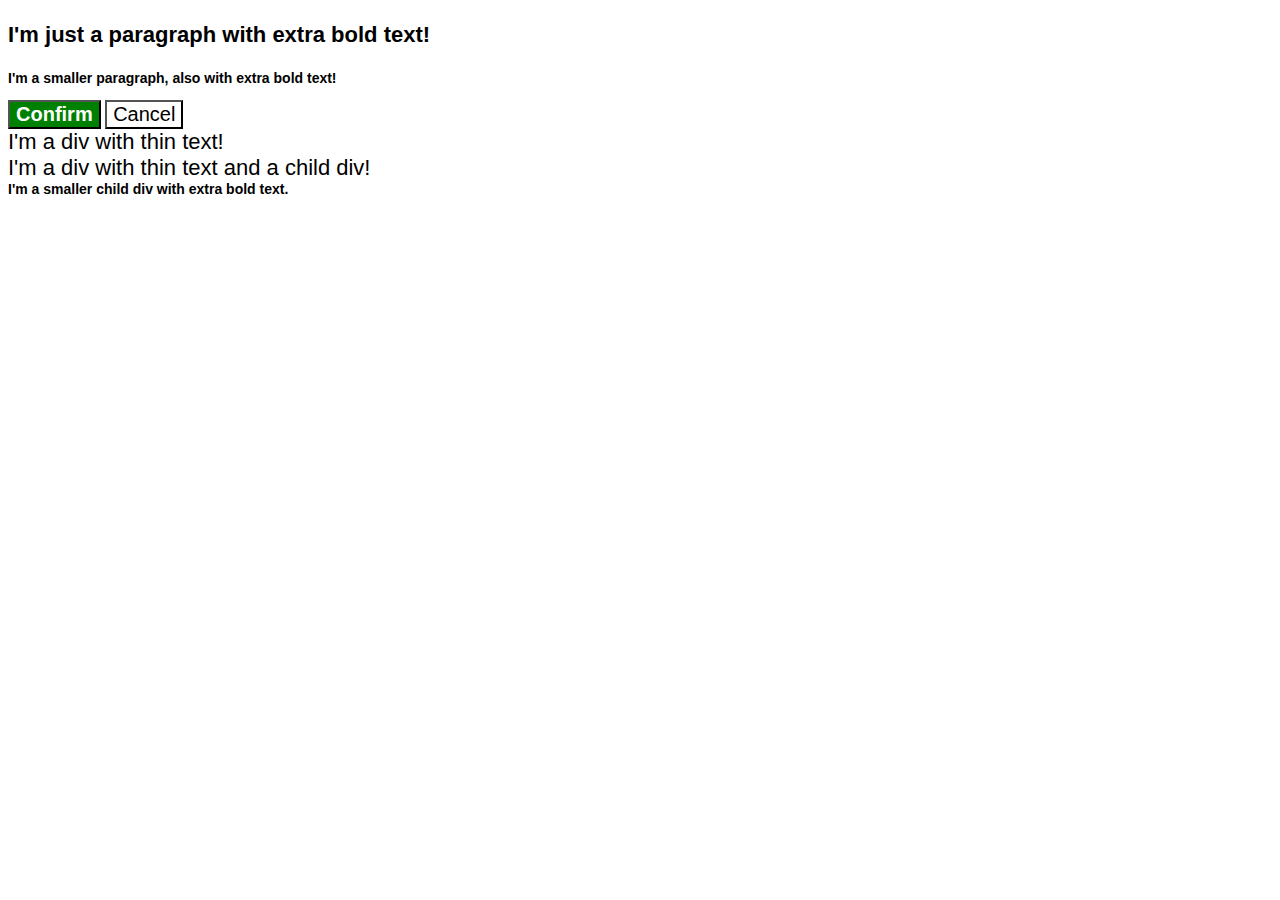
<file: foundations/cascade/01-cascade-fix/index.html>
<!DOCTYPE html>
<html lang="en">
  <head>
    <meta charset="UTF-8">
    <meta http-equiv="X-UA-Compatible" content="IE=edge">
    <meta name="viewport" content="width=device-width, initial-scale=1.0">
    <title>Fix the Cascade</title>
    <link rel="stylesheet" href="style.css">
  </head>
  <body>
    <p class="para">I'm just a paragraph with extra bold text!</p>
    <p class="para small-para">I'm a smaller paragraph, also with extra bold text!</p>
    <button id="confirm-button" class="button confirm">Confirm</button>
    <button id="cancel-button" class="button cancel">Cancel</button>

    <div class="text">I'm a div with thin text!</div>
    <div class="text">I'm a div with thin text and a child div!
      <div class="text child">I'm a smaller child div with extra bold text.</div>
    </div>
  </body>
</html>
</file>
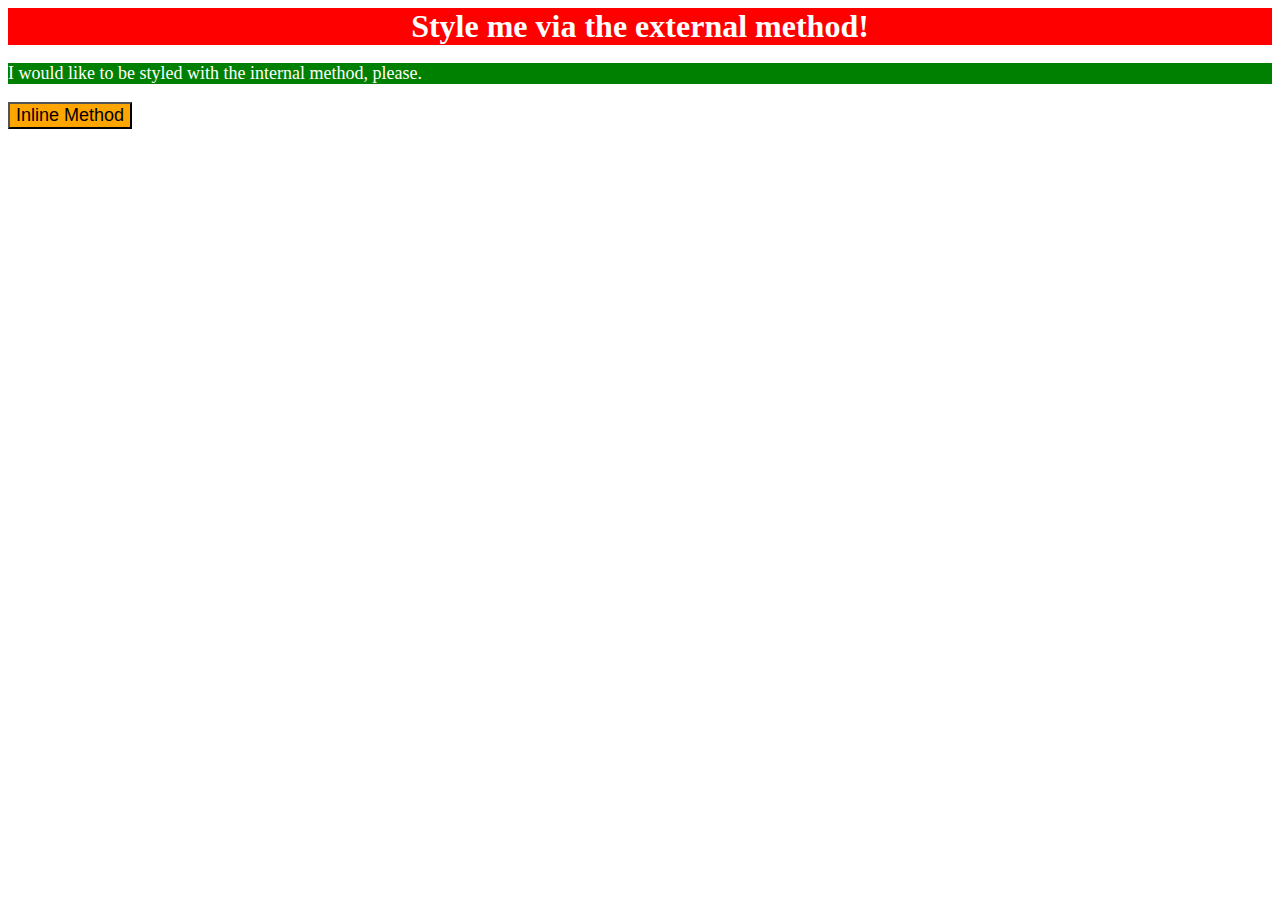
<file: foundations/intro-to-css/01-css-methods/index.html>
<!DOCTYPE html>
<html lang="en">
  <head>
    <meta charset="UTF-8">
    <meta http-equiv="X-UA-Compatible" content="IE=edge">
    <meta name="viewport" content="width=device-width, initial-scale=1.0">
    <style>
      /* div {
          background-color: red;
          color: white;
          font-size: 32px;
          text-align: center;
          font-weight: bold;
      }
      p {
          background-color: green;
          color: white;
          font-size: 18px;
      }
      button {
          background-color: orange;
          font-size: 18px;
      } */
    </style>
    <link rel="stylesheet" href="style.css">
    <title>Methods for Adding CSS</title>
  </head>
  <body>
    <div style="background-color: red; color:white; font-size: 32px; text-align: center; font-weight: bold;">Style me via the external method!</div>
    <p style="background-color: green; color: white; font-size: 18px;">I would like to be styled with the internal method, please.</p>
    <button style="background-color: orange; font-size: 18px;">Inline Method</button>
  </body>
</html>
</file>
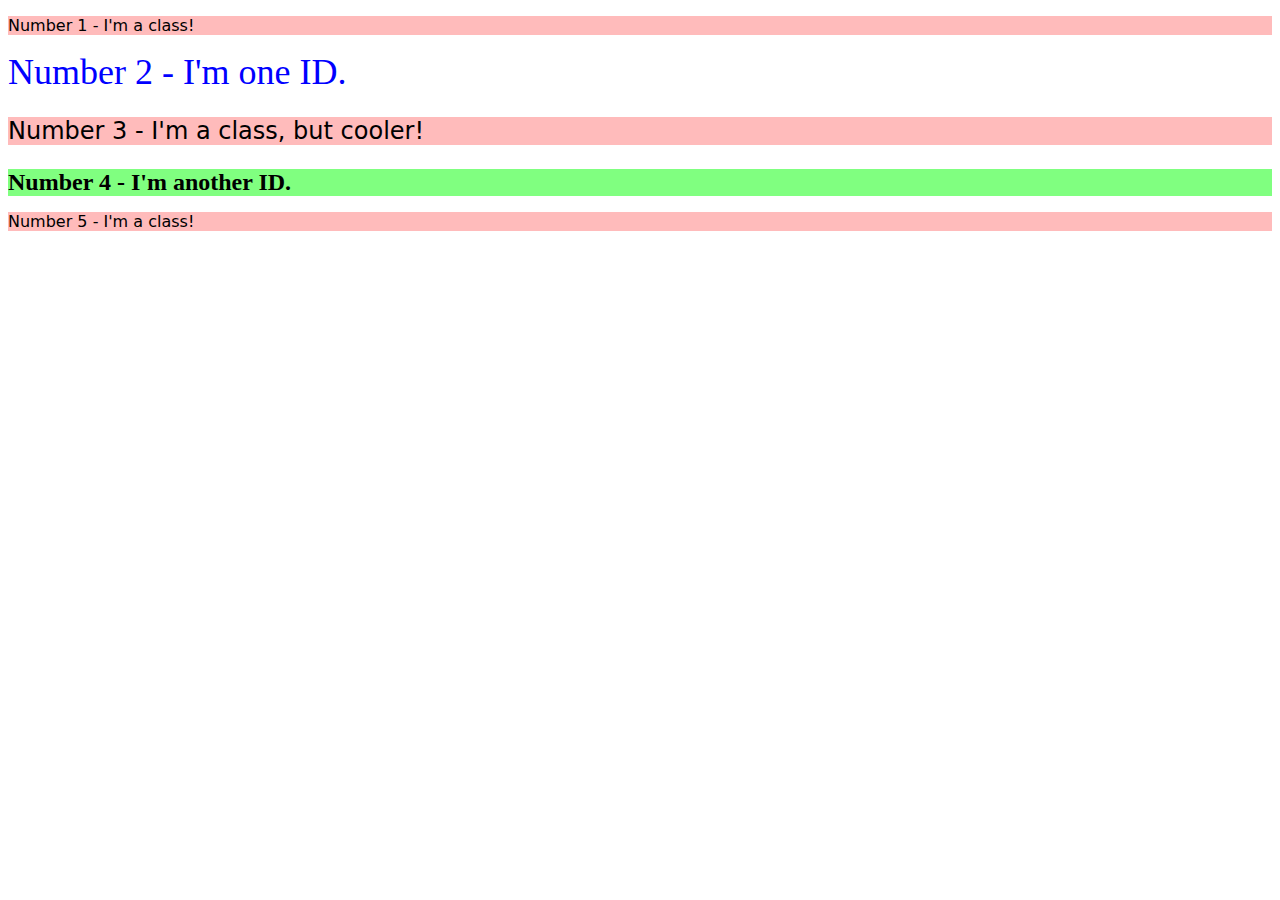
<file: foundations/intro-to-css/02-class-id-selectors/index.html>
<!DOCTYPE html>
<html lang="en">
  <head>
    <meta charset="UTF-8">
    <meta http-equiv="X-UA-Compatible" content="IE=edge">
    <meta name="viewport" content="width=device-width, initial-scale=1.0">
    <title>Class and ID Selectors</title>
    <link rel="stylesheet" href="style.css">
  </head>
  <body>
    <p class="impar">Number 1 - I'm a class!</p>
    <div id="second2">Number 2 - I'm one ID.</div>
    <p class="impar ajust-size">Number 3 - I'm a class, but cooler!</p>
    <div class="ajust-size" id="fourst4">Number 4 - I'm another ID.</div>
    <p class="impar">Number 5 - I'm a class!</p>
  </body>
</html>
</file>
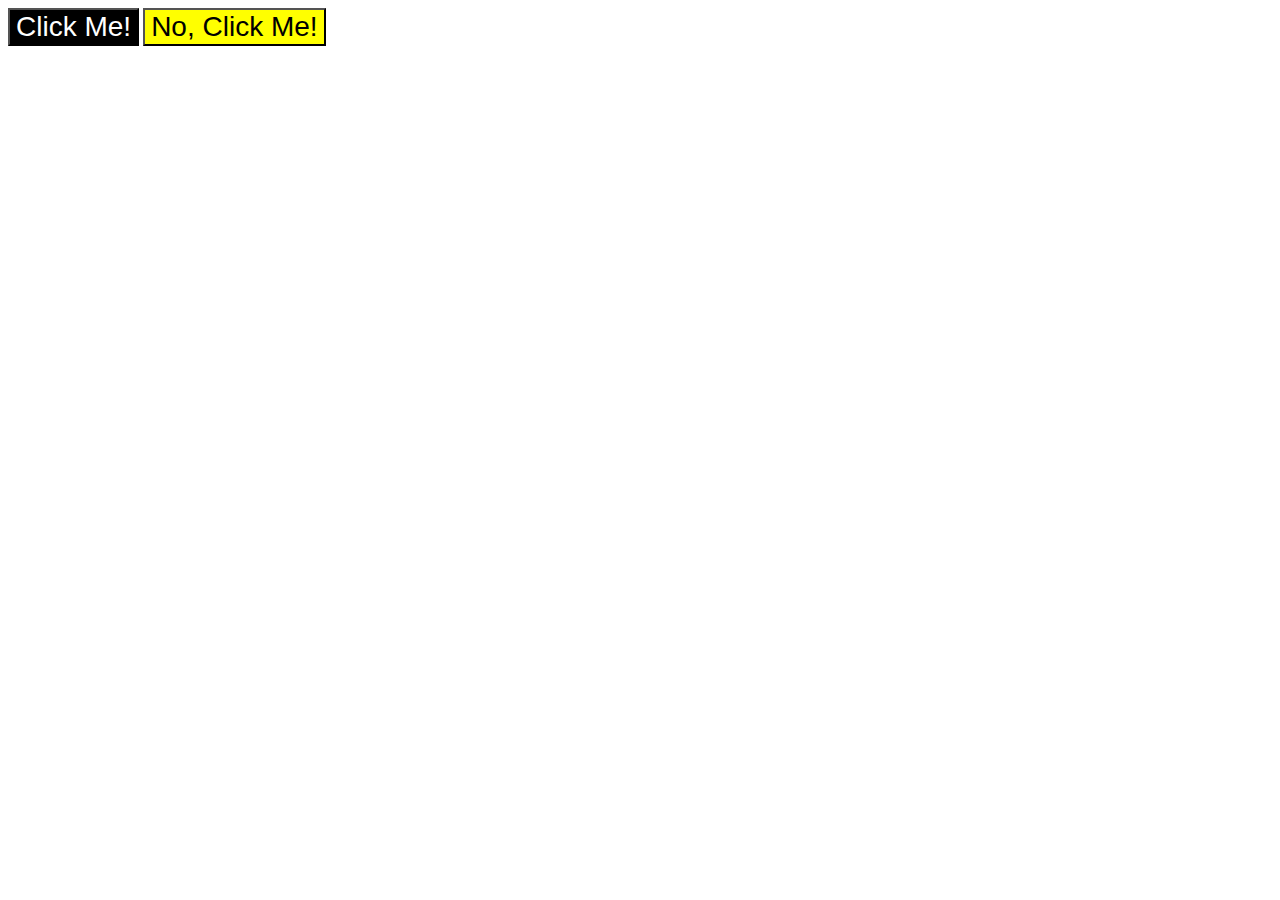
<file: foundations/intro-to-css/03-grouping-selectors/index.html>
<!DOCTYPE html>
<html lang="en">
  <head>
    <meta charset="UTF-8">
    <meta http-equiv="X-UA-Compatible" content="IE=edge">
    <meta name="viewport" content="width=device-width, initial-scale=1.0">
    <title>Grouping Selectors</title>
    <link rel="stylesheet" href="style.css">
  </head>
  <body>
    <button class="but1">Click Me!</button>
    <button class="but2">No, Click Me!</button>
  </body>
</html>
</file>
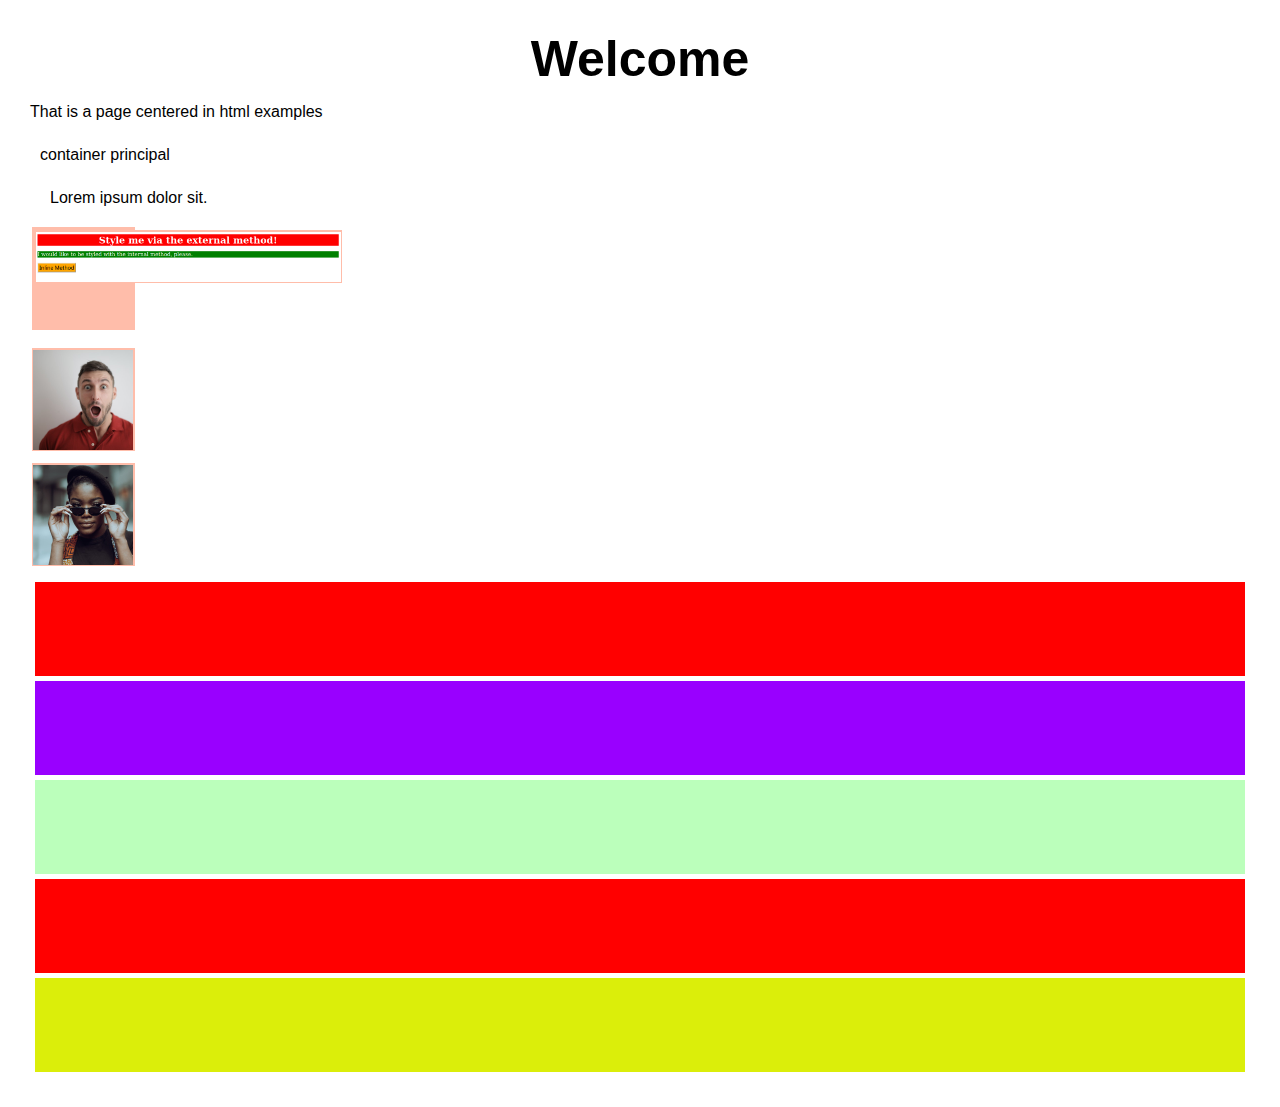
<file: foundations/intro-to-css/my_practice_exercice/index.html>
<!DOCTYPE html>
<html lang="en">
<head>
    <meta charset="UTF-8">
    <meta http-equiv="X-UA-Compatible" content="ie=edge">
    <meta name="viewport" content="width=device-width, initial-scale=1.0">
    <title>Practice my css syntax</title>
    <link rel="stylesheet" href="style.css">
</head>
<body>
    <h1>Welcome</h1>
    <p>That is a page centered in html examples</p>
    <div class="container principal">
        <p class="text">container principal</p>
        <div class="container text">
            <p>Lorem ipsum dolor sit.</p>
        </div>
        <div class="container images">
            <img class="images example" src="images/desired-outcome.png" alt="image description">
        </div>
    </div>
    <div class="container images">
        <img class="images" src="images/pexels-andrea-piacquadio-3777931.jpg" alt="man expresion">
    </div>
    <div class="container images">
        <img class="images" src="images/pexels-katho-mutodo-8434791.jpg" alt="woman cool">
    </div>
    <div class="container">
        <div class="container red"><canvas class="canvas_case"></canvas></div>
        <div class="container purple"><canvas class="canvas_case"></canvas></div>
        <div class="container green"><canvas class="canvas_case"></canvas></div>
        <div class="container red"><canvas class="canvas_case"></canvas></div>
        <div class="container yellow"><canvas class="canvas_case"></canvas></div>
    </div>
</body>
</html>
</file>
<file: foundations/cascade/01-cascade-fix/style.css>
body {
  font-family: Arial, Helvetica, sans-serif;
}

.para {
  color: hsl(0, 0%, 0%);
  font-weight: 800;
  font-size: 22px;
}

.para.small-para {
  font-size: 14px
}

.button.confirm {
  background: green;
  color: white;
  font-weight: bold;
} 

.button {
  background-color: rgb(255, 255, 255);
  color: rgb(0, 0, 0);
  font-size: 20px;
}

.text {
  color: rgb(0, 0, 0);
  font-size: 22px;
  font-weight: 100;
}

.text.child {
  color: rgb(0, 0, 0);
  font-weight: 800;
  font-size: 14px;
}
</file>
<file: foundations/intro-to-css/01-css-methods/style.css>
/* div {
    background-color: red;
    color: white;
    font-size: 32px;
    text-align: center;
    font-weight: bold;
}
p {
    background-color: green;
    color: white;
    font-size: 18px;
}
button {
    background-color: orange;
    font-size: 18px;
} */
</file>
<file: foundations/intro-to-css/02-class-id-selectors/style.css>
.impar {
    background-color: #ff000044;
    font-family: Verdana, "DejaVu Sans", sans-serif;
}

#second2 {
    color: rgb(0, 0, 255);
    font-size: 36px;
}

.ajust-size {
    font-size: 24px;
}

#fourst4 {
    background-color: hsl(120, 100%, 75%, 1.0);
    font-weight: bold;
}
</file>
<file: foundations/intro-to-css/03-grouping-selectors/style.css>
.but1,
.but2 {
    font-size: 28px;
    font-family: Helvetica, 'Times New Roman', sans-serif;
}
.but1 {
    background-color: #000000;
    color: #ffffff;
}
.but2 {
    background-color: #ffff00;
}
</file>
<file: foundations/intro-to-css/my_practice_exercice/style.css>
/*stylesheet*/
* {
    font-family: Helvetica, "Times New Roman", serif;
    margin: 5px;
    padding: 5px;
}

h1 {
    font-size: 50px;
    text-align: center;
}

.text, p {
    font-size: 16px;
    text-align: left;
}

.images {
    height: 100px;
    width: 100px;
}

.images.example {
    height: 50px;
    width: auto;
}

div .images {
    padding: 1.5px;
    margin: 1.5px;
    background-color: #ffbdaa;
}

.container .red {
    background-color: #ff0000;
}

.container .purple {
    background-color: #9900ff;
}

.container .green {
    background-color: #00ff0044;
}

.container .yellow {
    background-color: #dbee0a;
}

.canvas_case {
    height: 50px;
    padding: 10px;
    margin: 5px;
    box-sizing: 50px;
}
</file>
